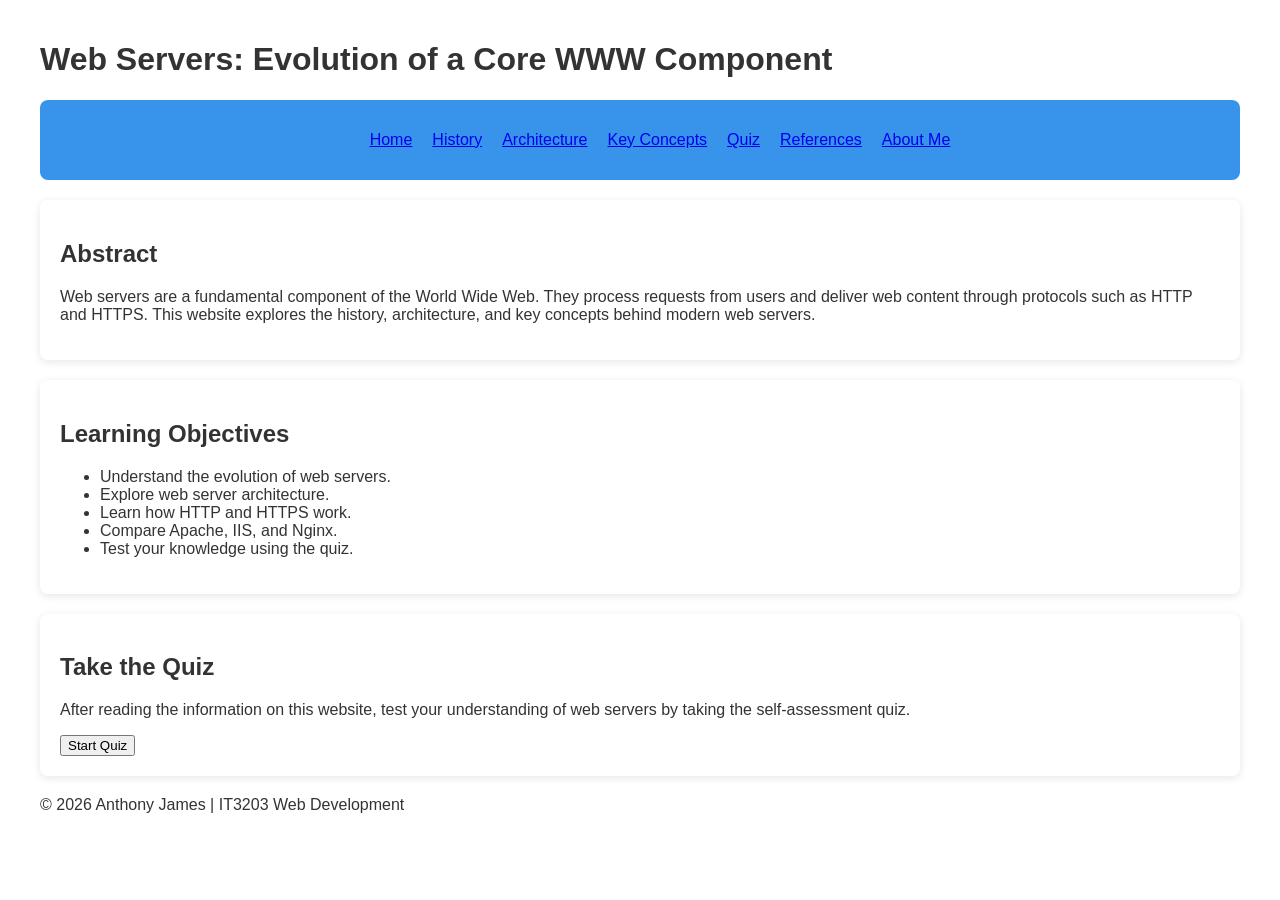
<file: index.html>
<!DOCTYPE html>
<html lang="en">
<head>
    <meta charset="UTF-8">
    <meta name="viewport" content="width=device-width, initial-scale=1.0">
    <title>Web Servers: Evolution of a Core WWW Component</title>
    <link rel="stylesheet" href="style.css">
</head>
<body>

<header>
    <h1>Web Servers: Evolution of a Core WWW Component</h1>

    <nav>
        <ul>
            <li><a href="index.html">Home</a></li>
            <li><a href="history.html">History</a></li>
            <li><a href="architecture.html">Architecture</a></li>
            <li><a href="concepts.html">Key Concepts</a></li>
            <li><a href="quiz.html">Quiz</a></li>
            <li><a href="references.html">References</a></li>
            <li><a href="about.html">About Me</a></li>
        </ul>
    </nav>
</header>

<main>

    <section>
        <h2>Abstract</h2>

        <p>
            Web servers are a fundamental component of the World Wide Web.
            They process requests from users and deliver web content through
            protocols such as HTTP and HTTPS. This website explores the
            history, architecture, and key concepts behind modern web servers.
        </p>
    </section>

    <section>
        <h2>Learning Objectives</h2>

        <ul>
            <li>Understand the evolution of web servers.</li>
            <li>Explore web server architecture.</li>
            <li>Learn how HTTP and HTTPS work.</li>
            <li>Compare Apache, IIS, and Nginx.</li>
            <li>Test your knowledge using the quiz.</li>
        </ul>
    </section>

    <section>
        <h2>Take the Quiz</h2>

        <p>
            After reading the information on this website, test your
            understanding of web servers by taking the self-assessment quiz.
        </p>

        <a href="quiz.html">
            <button>Start Quiz</button>
        </a>
    </section>

</main>

<footer>
    <p>&copy; 2026 Anthony James | IT3203 Web Development</p>
</footer>

</body>
</html>
</file>
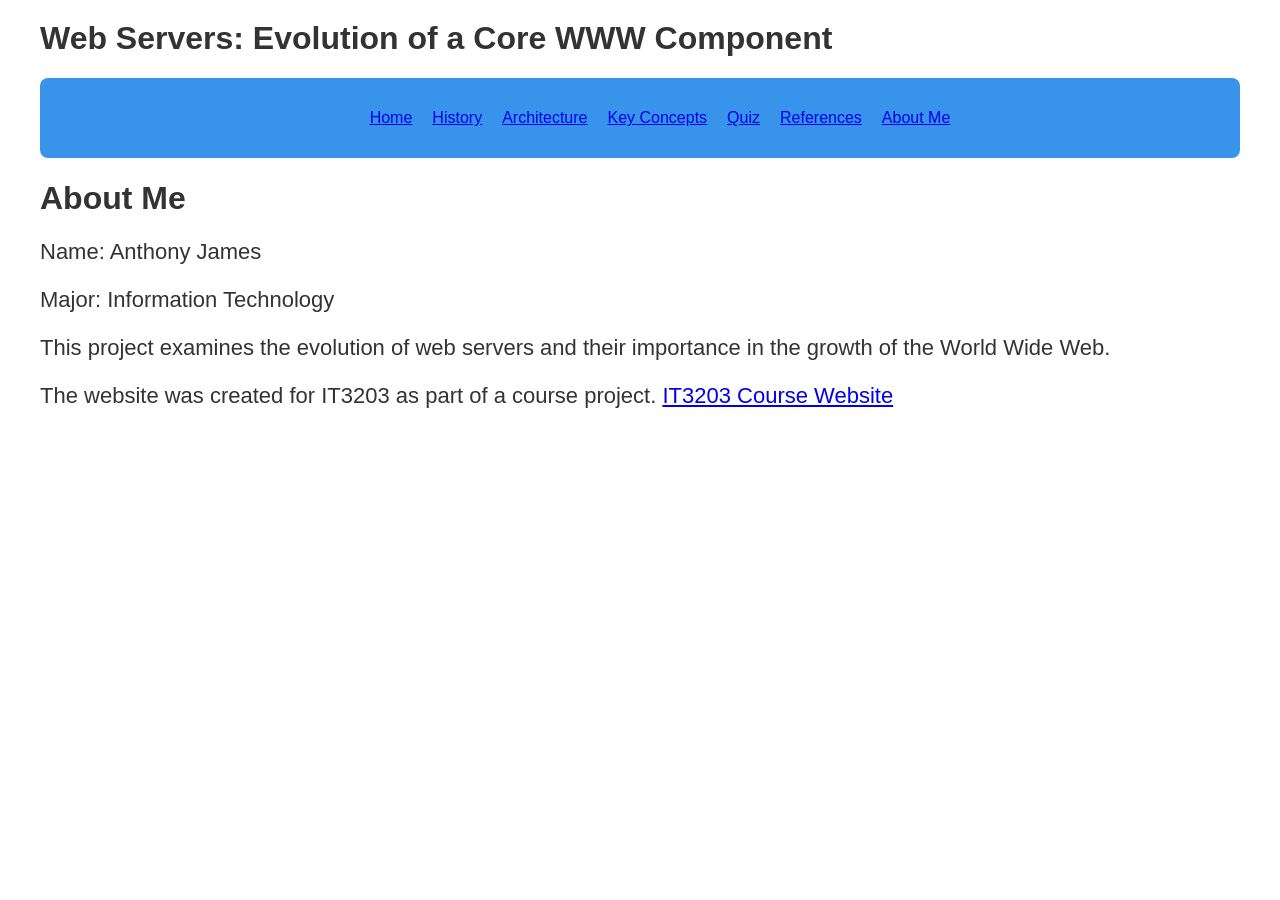
<file: about.html>
<header>
    <h1>Web Servers: Evolution of a Core WWW Component</h1>

    <nav>
        <ul>
            <li><a href="index.html">Home</a></li>
            <li><a href="history.html">History</a></li>
            <li><a href="architecture.html">Architecture</a></li>
            <li><a href="concepts.html">Key Concepts</a></li>
            <li><a href="quiz.html">Quiz</a></li>
            <li><a href="references.html">References</a></li>
            <li><a href="about.html">About Me</a></li>
        </ul>
    </nav>
</header>    
    
    
    <!-- Link to your stylesheet -->
<link rel="stylesheet" href="style.css">

<h1>About Me</h1>

<body class="about-page">

<p>Name: Anthony James</p>

<p>Major: Information Technology</p>

<p>
This project examines the evolution of web servers and their
importance in the growth of the World Wide Web.
</p>

<p>
The website was created for IT3203 as part of a course project.
<a href="https://ksuweb.github.io/IT3203/">IT3203 Course Website</a>
</p>
</body>
</file>
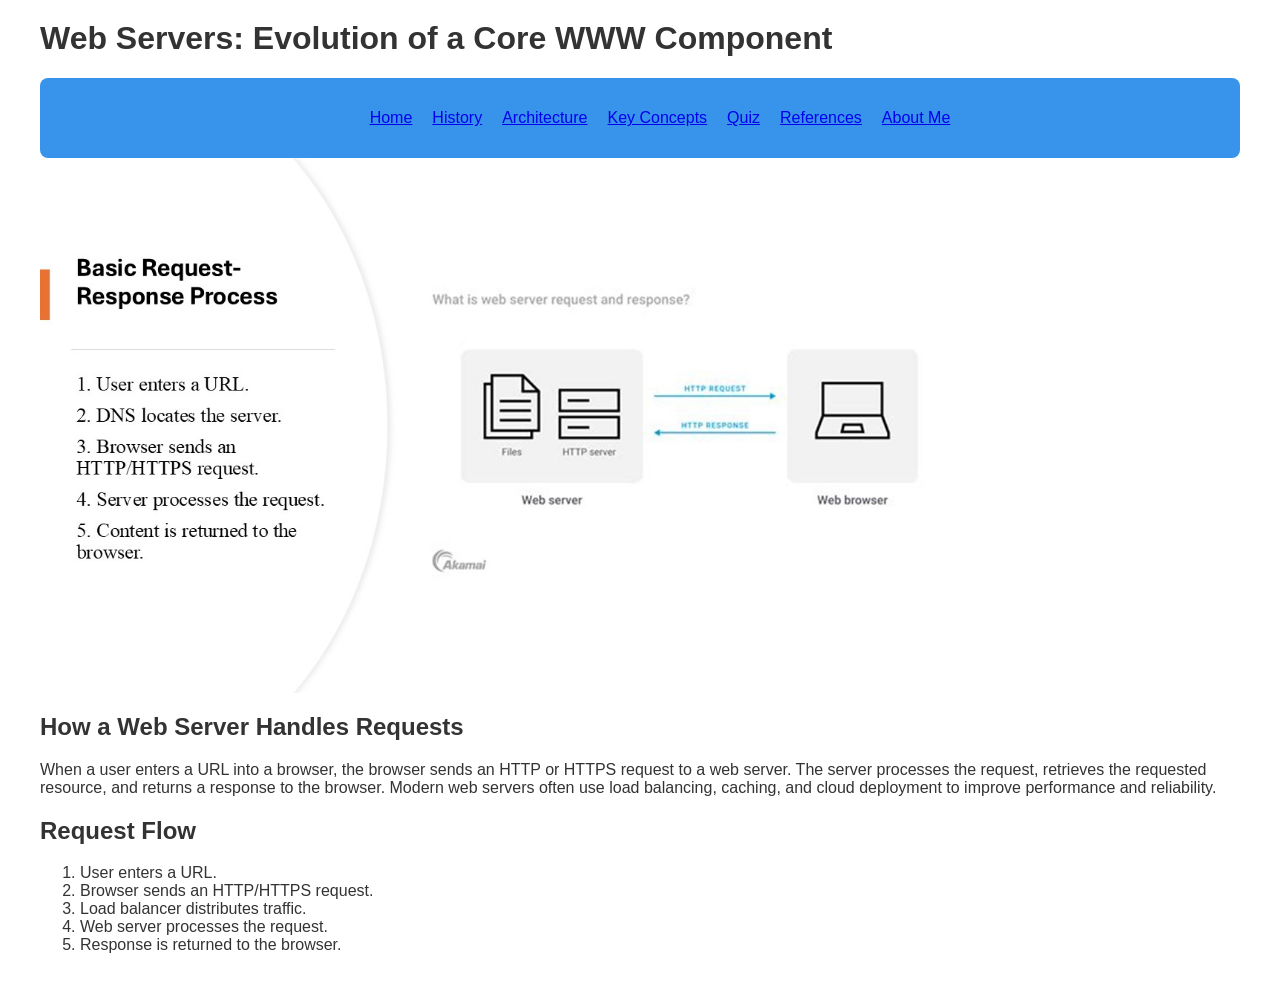
<file: architecture.html>
<header>
    <h1>Web Servers: Evolution of a Core WWW Component</h1>

    <nav>
        <ul>
            <li><a href="index.html">Home</a></li>
            <li><a href="history.html">History</a></li>
            <li><a href="architecture.html">Architecture</a></li>
            <li><a href="concepts.html">Key Concepts</a></li>
            <li><a href="quiz.html">Quiz</a></li>
            <li><a href="references.html">References</a></li>
            <li><a href="about.html">About Me</a></li>
        </ul>
    </nav>
</header>


<head>
    <meta charset="UTF-8">
    <meta name="viewport" content="width=device-width, initial-scale=1.0">
    <title>Architecture and Operations</title>

    <!-- Link to your stylesheet -->
    <link rel="stylesheet" href="style.css">
</head>

<body class="architecture-page">

<img src="images/URL.jpg"
         alt="URL Illustration"
         width="950">
<h2>How a Web Server Handles Requests</h2>

<p>
When a user enters a URL into a browser, the browser sends
an HTTP or HTTPS request to a web server. The server
processes the request, retrieves the requested resource,
and returns a response to the browser. Modern web servers
often use load balancing, caching, and cloud deployment to
improve performance and reliability.
</p>

<p>

</body> 

<h2>Request Flow</h2>

<ol>
   <li>User enters a URL.</li>
   <li>Browser sends an HTTP/HTTPS request.</li>
   <li>Load balancer distributes traffic.</li>
   <li>Web server processes the request.</li>
   <li>Response is returned to the browser.</li>
</ol>
</file>
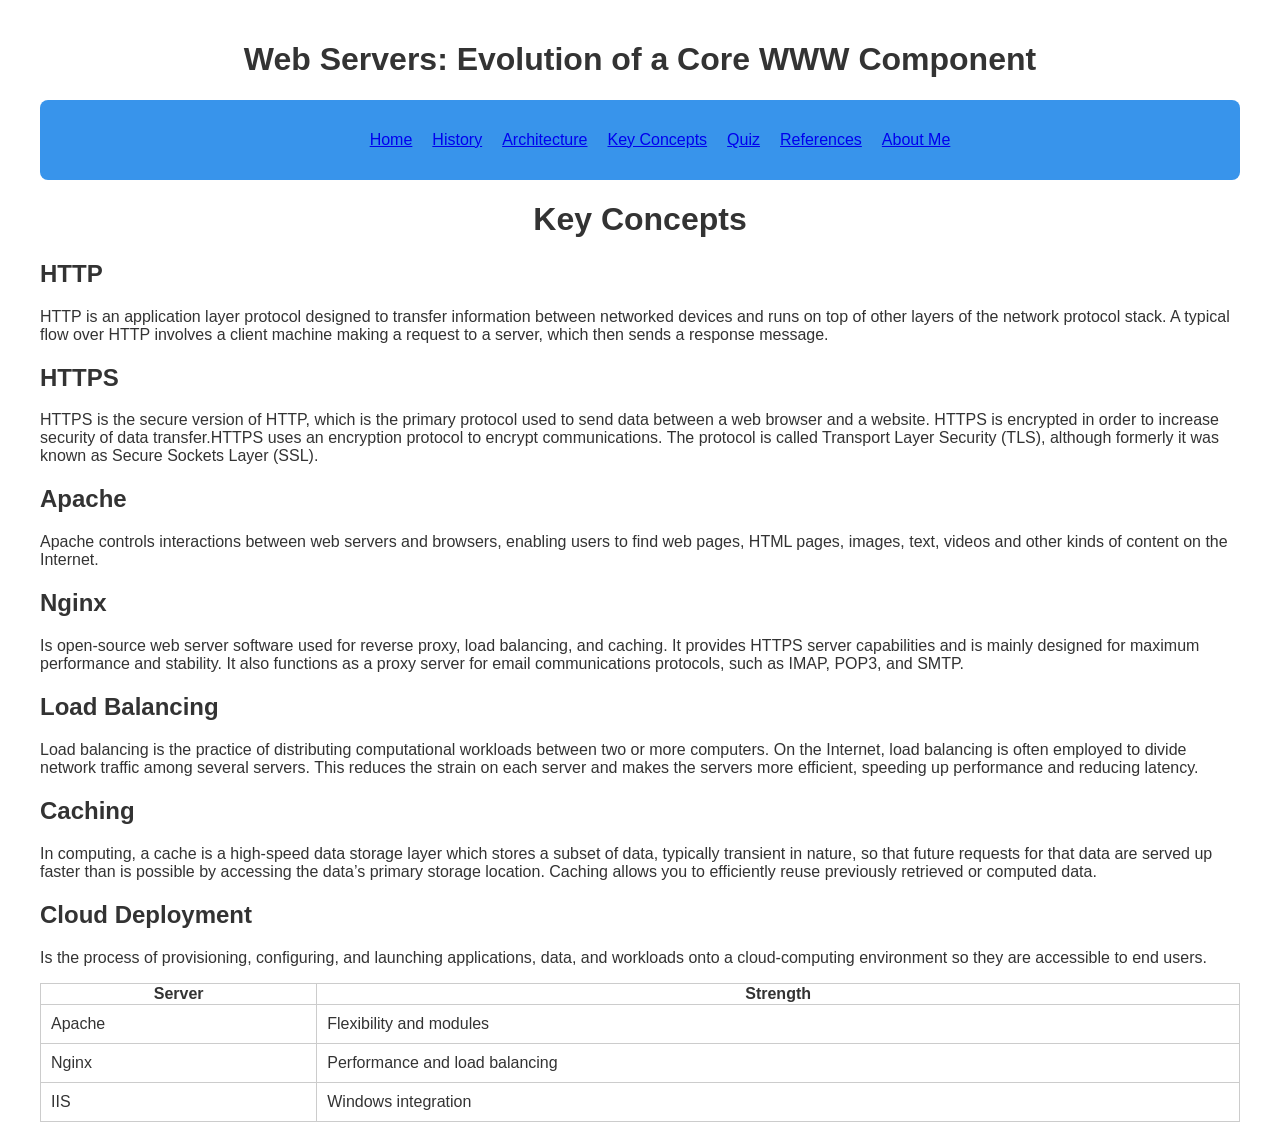
<file: concepts.html>
<!DOCTYPE html>
<header>
    <h1>Web Servers: Evolution of a Core WWW Component</h1>

    <nav>
        <ul>
            <li><a href="index.html">Home</a></li>
            <li><a href="history.html">History</a></li>
            <li><a href="architecture.html">Architecture</a></li>
            <li><a href="concepts.html">Key Concepts</a></li>
            <li><a href="quiz.html">Quiz</a></li>
            <li><a href="references.html">References</a></li>
            <li><a href="about.html">About Me</a></li>
        </ul>
    </nav>
</header>


<html lang="en">
<head>
    <meta charset="UTF-8">
    <meta name="viewport" content="width=device-width, initial-scale=1.0">

    <!-- Link to your stylesheet -->
    <link rel="stylesheet" href="style.css">

    <title>Key Concepts</title>
</head>

<body class="concepts-page">

    <h1>Key Concepts</h1>

</body>
</html>

<h2>HTTP</h2>
<p>HTTP is an application layer protocol designed to transfer information between networked devices and runs on top of other layers of the network protocol stack. A typical flow over HTTP involves a client machine making a request to a server, which then sends a response message.</p>

<h2>HTTPS</h2>
<p>HTTPS is the secure version of HTTP, which is the primary protocol used to send data between a web browser and a website. HTTPS is encrypted in order to increase security of data transfer.HTTPS uses an encryption protocol to encrypt communications. The protocol is called Transport Layer Security (TLS), although formerly it was known as Secure Sockets Layer (SSL).</p>

<h2>Apache</h2>
<p>Apache controls interactions between web servers and browsers, enabling users to find web pages, HTML pages, images, text, videos and other kinds of content on the Internet.</p>

<h2>Nginx</h2>
<p>Is open-source web server software used for reverse proxy, load balancing, and caching. It provides HTTPS server capabilities and is mainly designed for maximum performance and stability. It also functions as a proxy server for email communications protocols, such as IMAP, POP3, and SMTP.</p>

<h2>Load Balancing</h2>
<p>Load balancing is the practice of distributing computational workloads between two or more computers. On the Internet, load balancing is often employed to divide network traffic among several servers. This reduces the strain on each server and makes the servers more efficient, speeding up performance and reducing latency.</p>

<h2>Caching</h2>
<p>In computing, a cache is a high-speed data storage layer which stores a subset of data, typically transient in nature, so that future requests for that data are served up faster than is possible by accessing the data’s primary storage location. Caching allows you to efficiently reuse previously retrieved or computed data.</p>

<h2>Cloud Deployment</h2>
<p>Is the process of provisioning, configuring, and launching applications, data, and workloads onto a cloud-computing environment so they are accessible to end users.</p>


<table>
    <tr>
        <th>Server</th>
        <th>Strength</th>
    </tr>

    <tr>
        <td>Apache</td>
        <td>Flexibility and modules</td>
    </tr>

    <tr>
        <td>Nginx</td>
        <td>Performance and load balancing</td>
    </tr>

    <tr>
        <td>IIS</td>
        <td>Windows integration</td>
    </tr>
</table>
</file>
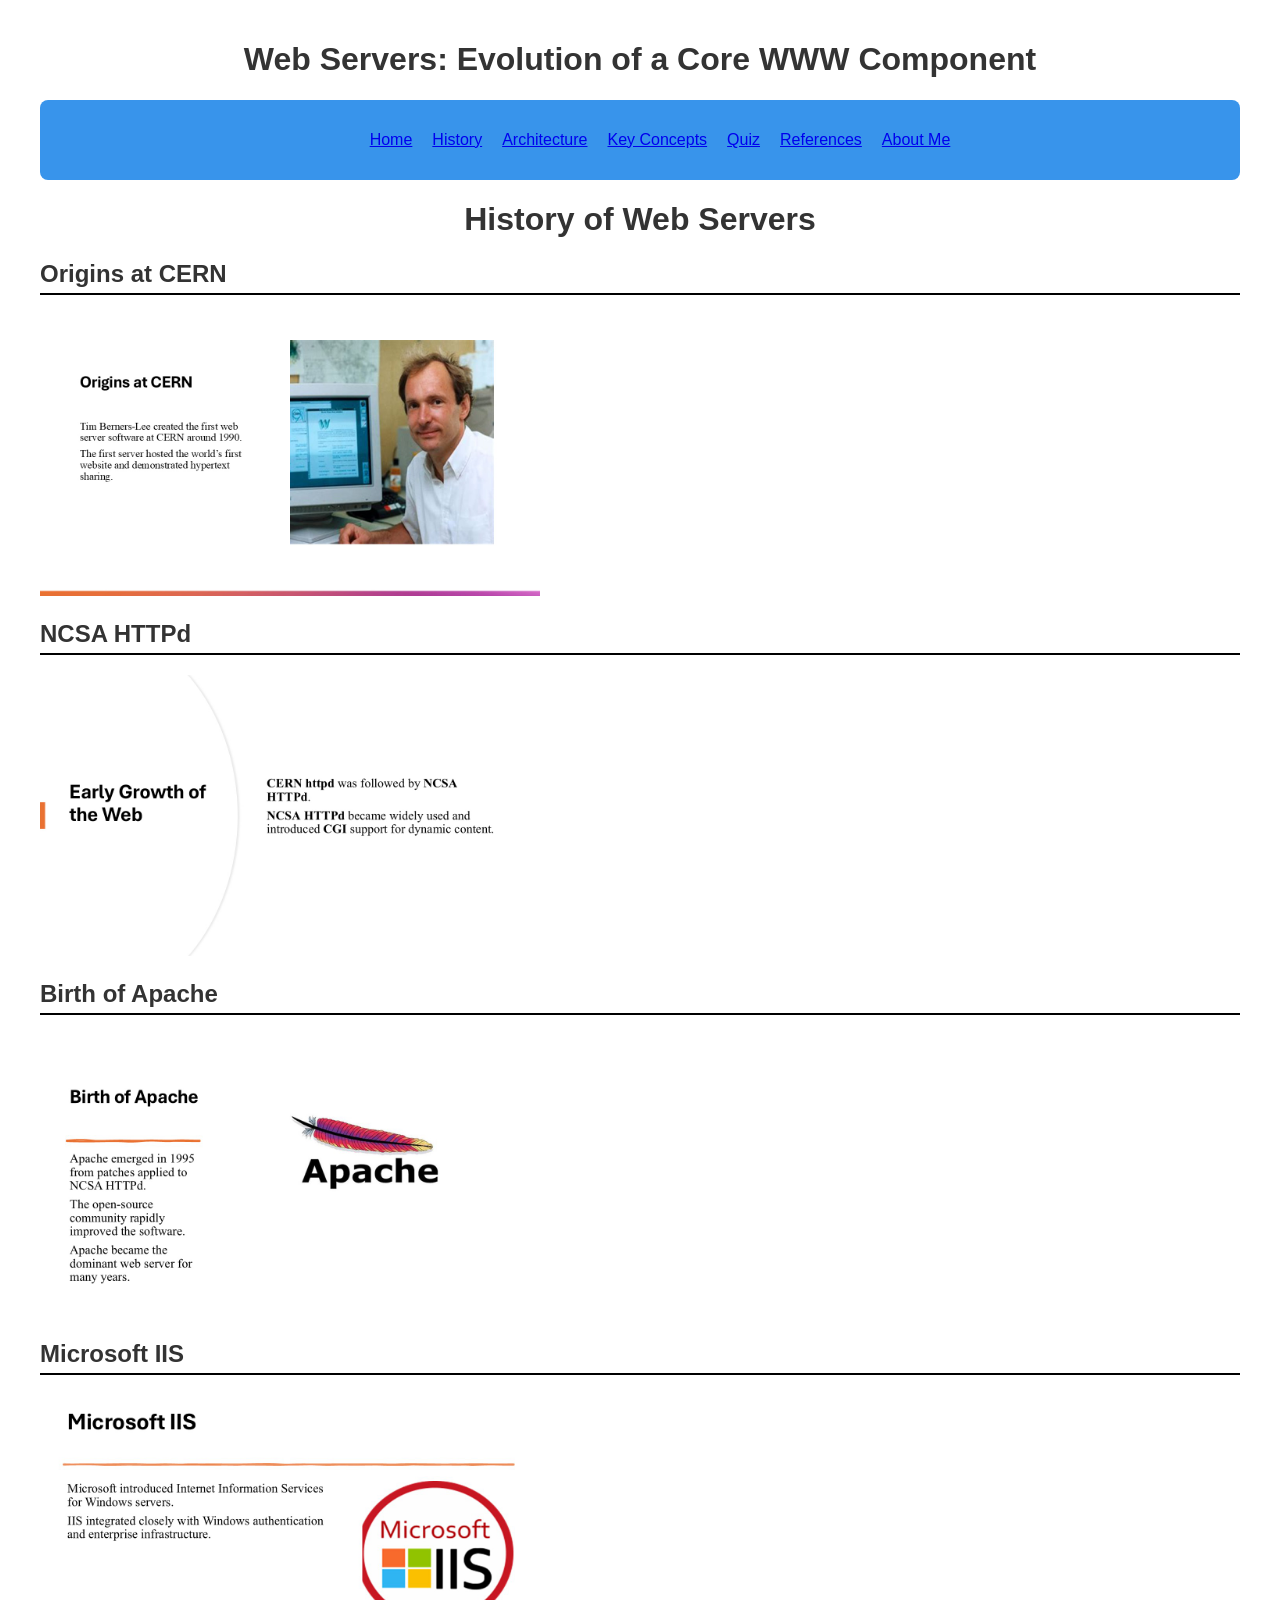
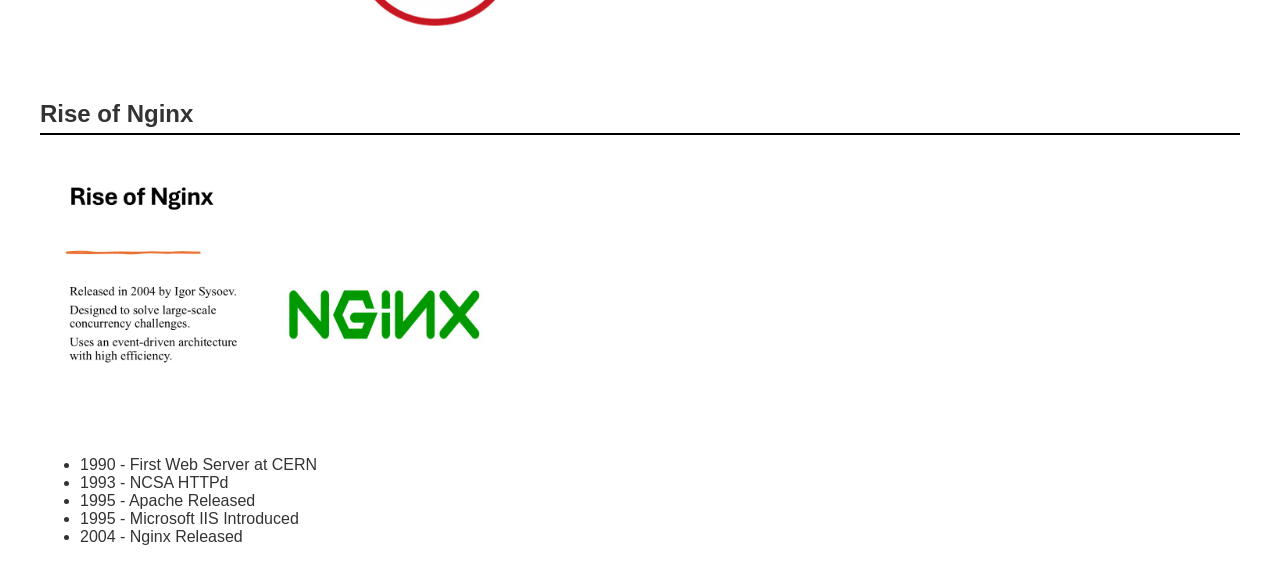
<file: history.html>
<!DOCTYPE html>
<header>
    <h1>Web Servers: Evolution of a Core WWW Component</h1>

    <nav>
        <ul>
            <li><a href="index.html">Home</a></li>
            <li><a href="history.html">History</a></li>
            <li><a href="architecture.html">Architecture</a></li>
            <li><a href="concepts.html">Key Concepts</a></li>
            <li><a href="quiz.html">Quiz</a></li>
            <li><a href="references.html">References</a></li>
            <li><a href="about.html">About Me</a></li>
        </ul>
    </nav>
</header>


<html lang="en">
<head>
    <meta charset="UTF-8">
    <meta name="viewport" content="width=device-width, initial-scale=1.0">

    <!-- Link to your stylesheet -->
    <link rel="stylesheet" href="style.css">

    <title>History of Web Servers</title>
</head>
<body class="history-page">

    <h1>History of Web Servers</h1>

</body>
</html>

<h2>Origins at CERN</h2>

   <img src="images/CERN.jpg"
         alt="CERN Illustration"
         width="500">

    <p>

<h2>NCSA HTTPd</h2>

   <img src="images/HTTPd.jpg"
         alt="HTTPd Illustration"
         width="500">

    <p>

<h2>Birth of Apache</h2>

   <img src="images/Apache.jpg"
         alt="Apache Illustration"
         width="500">

    <p>

<h2>Microsoft IIS</h2>

   <img src="images/IIS.jpg"
         alt="IIS Illustration"
         width="500">

    <p>

<h2>Rise of Nginx</h2>

   <img src="images/NGINX.jpg"
         alt="NGINX Illustration"
         width="500">

    <p>


<ul>
    <li>1990 - First Web Server at CERN</li>
    <li>1993 - NCSA HTTPd</li>
    <li>1995 - Apache Released</li>
    <li>1995 - Microsoft IIS Introduced</li>
    <li>2004 - Nginx Released</li>
</ul>
</file>
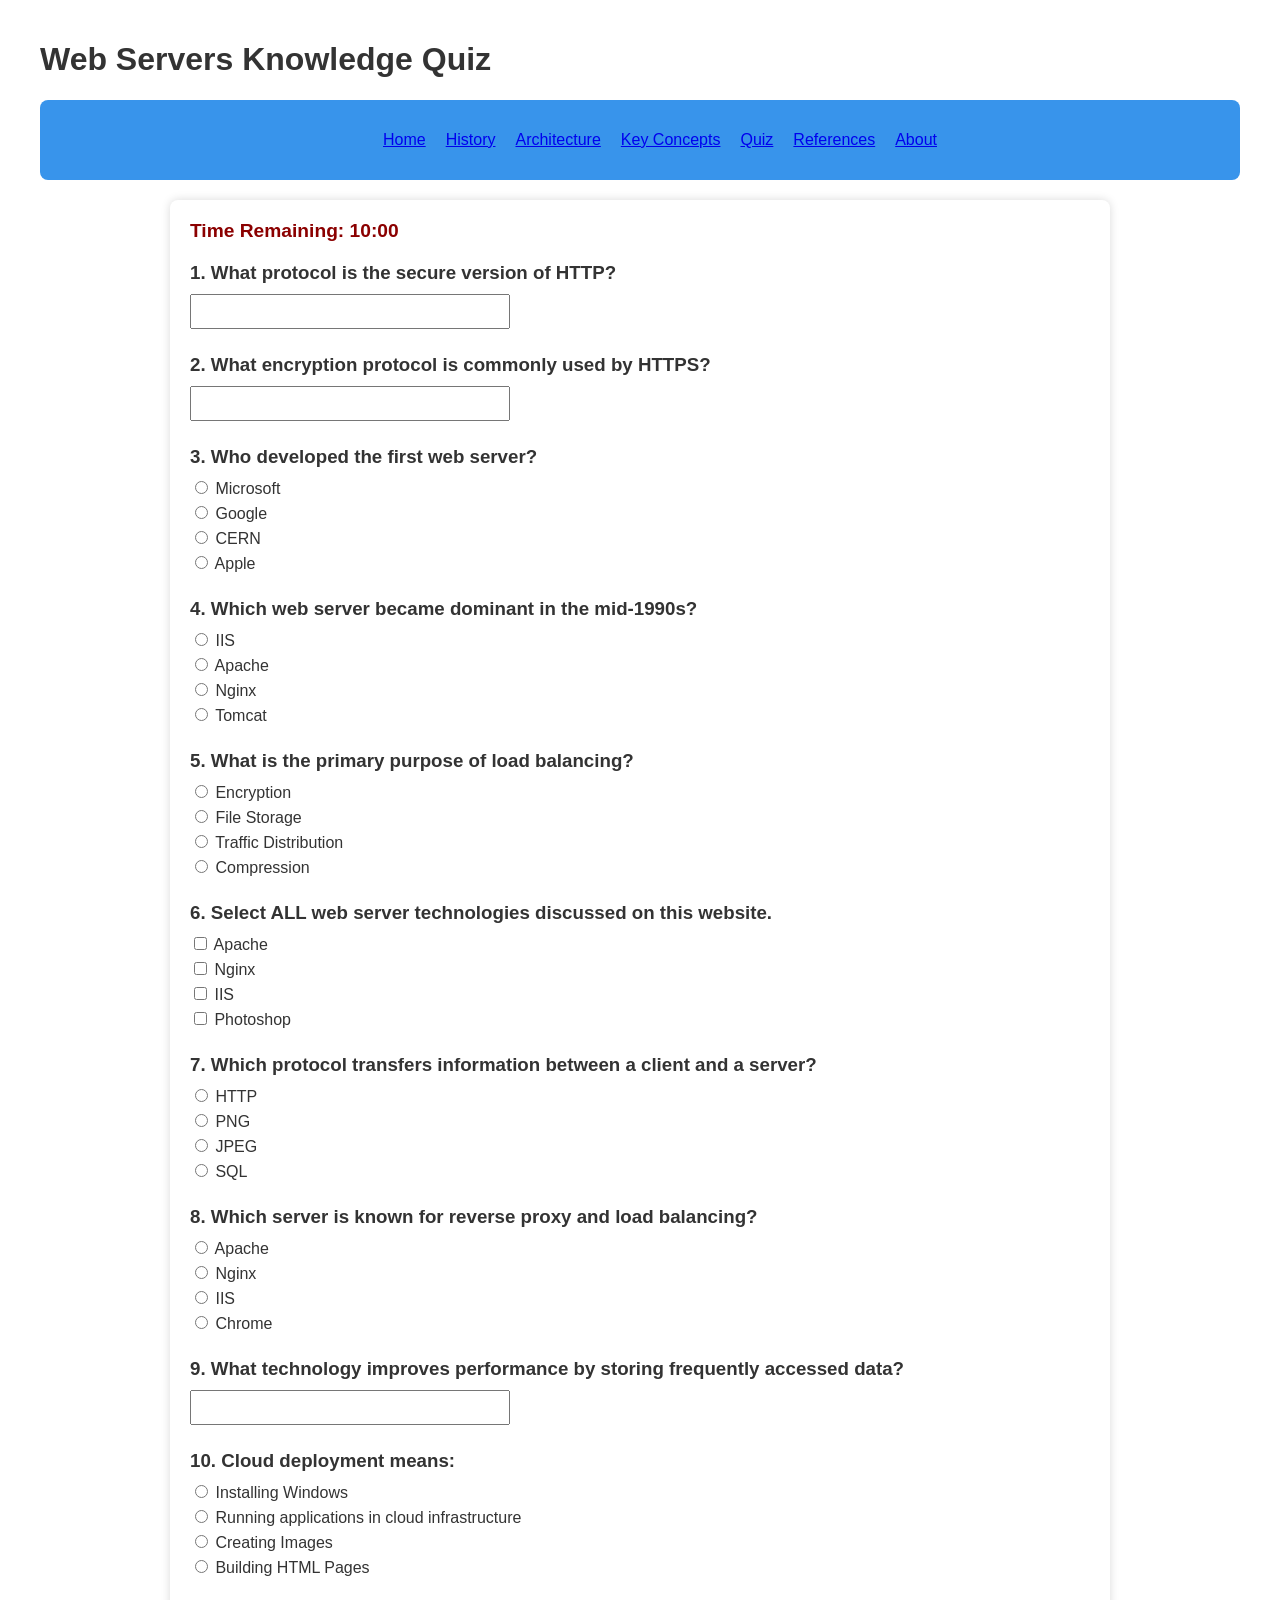
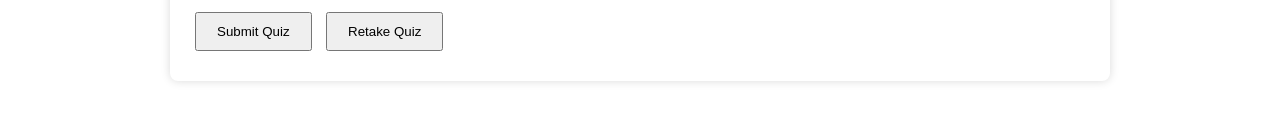
<file: quiz.html>
<!DOCTYPE html>
<html lang="en">
<head>
    <meta charset="UTF-8">
    <meta name="viewport" content="width=device-width, initial-scale=1.0">
    <title>Web Servers Quiz</title>

    <link rel="stylesheet" href="style.css">

    <style>
        .quiz-container {
            max-width: 900px;
            margin: 20px auto;
            padding: 20px;
            background: white;
            border-radius: 8px;
            box-shadow: 0 0 10px rgba(0,0,0,0.15);
        }

        .question {
            margin-bottom: 25px;
        }

        .question h3 {
            margin-bottom: 10px;
        }

        label {
            display: block;
            margin: 5px 0;
        }

        input[type="text"] {
            padding: 8px;
            width: 300px;
        }

        button {
            padding: 10px 20px;
            margin: 10px 5px;
            cursor: pointer;
        }

        #timer {
            font-size: 1.2rem;
            font-weight: bold;
            color: darkred;
            margin-bottom: 20px;
        }

        .pass {
            color: green;
            font-weight: bold;
        }

        .fail {
            color: red;
            font-weight: bold;
        }

        .correct {
            color: green;
        }

        .incorrect {
            color: red;
        }

        #results {
            margin-top: 20px;
            padding: 15px;
            border: 2px solid #ddd;
            display: none;
        }
    </style>
</head>
<body>

<header>
    <h1>Web Servers Knowledge Quiz</h1>

    <nav>
        <ul>
            <li><a href="index.html">Home</a></li>
            <li><a href="history.html">History</a></li>
            <li><a href="architecture.html">Architecture</a></li>
            <li><a href="concepts.html">Key Concepts</a></li>
            <li><a href="quiz.html">Quiz</a></li>
            <li><a href="references.html">References</a></li>
            <li><a href="about.html">About</a></li>
        </ul>
    </nav>
</header>

<div class="quiz-container">

    <div id="timer">
        Time Remaining: <span id="countdown">10:00</span>
    </div>

    <form id="quizForm">

        <div class="question">
            <h3>1. What protocol is the secure version of HTTP?</h3>
            <input type="text" id="q1">
        </div>

        <div class="question">
            <h3>2. What encryption protocol is commonly used by HTTPS?</h3>
            <input type="text" id="q2">
        </div>

        <div class="question">
            <h3>3. Who developed the first web server?</h3>

            <label><input type="radio" name="q3" value="A"> Microsoft</label>
            <label><input type="radio" name="q3" value="B"> Google</label>
            <label><input type="radio" name="q3" value="C"> CERN</label>
            <label><input type="radio" name="q3" value="D"> Apple</label>
        </div>

        <div class="question">
            <h3>4. Which web server became dominant in the mid-1990s?</h3>

            <label><input type="radio" name="q4" value="A"> IIS</label>
            <label><input type="radio" name="q4" value="B"> Apache</label>
            <label><input type="radio" name="q4" value="C"> Nginx</label>
            <label><input type="radio" name="q4" value="D"> Tomcat</label>
        </div>

        <div class="question">
            <h3>5. What is the primary purpose of load balancing?</h3>

            <label><input type="radio" name="q5" value="A"> Encryption</label>
            <label><input type="radio" name="q5" value="B"> File Storage</label>
            <label><input type="radio" name="q5" value="C"> Traffic Distribution</label>
            <label><input type="radio" name="q5" value="D"> Compression</label>
        </div>

        <div class="question">
            <h3>6. Select ALL web server technologies discussed on this website.</h3>

            <label><input type="checkbox" name="q6" value="apache"> Apache</label>
            <label><input type="checkbox" name="q6" value="nginx"> Nginx</label>
            <label><input type="checkbox" name="q6" value="iis"> IIS</label>
            <label><input type="checkbox" name="q6" value="photoshop"> Photoshop</label>
        </div>

        <div class="question">
            <h3>7. Which protocol transfers information between a client and a server?</h3>

            <label><input type="radio" name="q7" value="A"> HTTP</label>
            <label><input type="radio" name="q7" value="B"> PNG</label>
            <label><input type="radio" name="q7" value="C"> JPEG</label>
            <label><input type="radio" name="q7" value="D"> SQL</label>
        </div>

        <div class="question">
            <h3>8. Which server is known for reverse proxy and load balancing?</h3>

            <label><input type="radio" name="q8" value="A"> Apache</label>
            <label><input type="radio" name="q8" value="B"> Nginx</label>
            <label><input type="radio" name="q8" value="C"> IIS</label>
            <label><input type="radio" name="q8" value="D"> Chrome</label>
        </div>

        <div class="question">
            <h3>9. What technology improves performance by storing frequently accessed data?</h3>
            <input type="text" id="q9">
        </div>

        <div class="question">
            <h3>10. Cloud deployment means:</h3>

            <label><input type="radio" name="q10" value="A"> Installing Windows</label>
            <label><input type="radio" name="q10" value="B"> Running applications in cloud infrastructure</label>
            <label><input type="radio" name="q10" value="C"> Creating Images</label>
            <label><input type="radio" name="q10" value="D"> Building HTML Pages</label>
        </div>

        <button type="submit">Submit Quiz</button>
        <button type="button" onclick="location.reload()">Retake Quiz</button>

    </form>

    <div id="results"></div>

</div>

<script>

const answers = {
    q1: "https",
    q2: "tls",
    q3: "C",
    q4: "B",
    q5: "C",
    q7: "A",
    q8: "B",
    q9: "caching",
    q10: "B"
};

const startTime = Date.now();

let timeLeft = 600;

const timer = setInterval(() => {

    let minutes = Math.floor(timeLeft / 60);
    let seconds = timeLeft % 60;

    document.getElementById("countdown").textContent =
        `${minutes}:${seconds.toString().padStart(2, "0")}`;

    timeLeft--;

    if (timeLeft < 0) {
        clearInterval(timer);
        document.getElementById("quizForm").requestSubmit();
    }

}, 1000);

document.getElementById("quizForm").addEventListener("submit", function(e){

    e.preventDefault();

    clearInterval(timer);

    let score = 0;
    let output = "";

    const check = (correct, user, num, answerText) => {

        if(correct === user){
            score++;
            output += `<p class="correct">Question ${num}: Correct (+1)</p>`;
        }
        else{
            output += `<p class="incorrect">Question ${num}: Incorrect. Correct Answer: ${answerText}</p>`;
        }
    };

    check(answers.q1,
          document.getElementById("q1").value.trim().toLowerCase(),
          1,
          "HTTPS");

    check(answers.q2,
          document.getElementById("q2").value.trim().toLowerCase(),
          2,
          "TLS");

    check(answers.q3,
          document.querySelector('input[name="q3"]:checked')?.value,
          3,
          "CERN");

    check(answers.q4,
          document.querySelector('input[name="q4"]:checked')?.value,
          4,
          "Apache");

    check(answers.q5,
          document.querySelector('input[name="q5"]:checked')?.value,
          5,
          "Traffic Distribution");

    const selected = [...document.querySelectorAll('input[name="q6"]:checked')]
        .map(item => item.value);

    const correctMulti =
        ["apache","nginx","iis"];

    if(
        selected.length === 3 &&
        correctMulti.every(v => selected.includes(v))
    ){
        score++;
        output += `<p class="correct">Question 6: Correct (+1)</p>`;
    }
    else{
        output += `<p class="incorrect">Question 6: Incorrect. Correct Answer: Apache, Nginx, IIS</p>`;
    }

    check(answers.q7,
          document.querySelector('input[name="q7"]:checked')?.value,
          7,
          "HTTP");

    check(answers.q8,
          document.querySelector('input[name="q8"]:checked')?.value,
          8,
          "Nginx");

    check(answers.q9,
          document.getElementById("q9").value.trim().toLowerCase(),
          9,
          "Caching");

    check(answers.q10,
          document.querySelector('input[name="q10"]:checked')?.value,
          10,
          "Running applications in cloud infrastructure");

    const elapsedSeconds =
        Math.floor((Date.now() - startTime)/1000);

    const mins =
        Math.floor(elapsedSeconds/60);

    const secs =
        elapsedSeconds % 60;

    const pass =
        score >= 7;

    document.getElementById("results").style.display = "block";

    document.getElementById("results").innerHTML = `
        <h2 class="${pass ? 'pass' : 'fail'}">
            ${pass ? 'PASS' : 'FAIL'}
        </h2>

        <h3>Total Score: ${score}/10</h3>

        <h3>
            Time Spent: ${mins} minute(s) ${secs} second(s)
        </h3>

        ${output}
    `;
});

</script>

</body>
</html>
</file>
<file: style.css>
body {
    font-family: Arial, sans-serif;
    max-width: 1200px;
    margin: 0 auto;
    padding: 20px;
    background-color: #f4f7fa;
    color: #333;
}

.card {
    border: 1px solid #7c0a02;
}

#main-title {
    color: lightblue;
}

nav {
    background-color: #3894eb;
    padding: 15px;
    border-radius: 8px;
}

nav a:hover {
    background-color: #0078d4;
    color: white;
    border-radius: 5px;

}

nav ul {
    display: flex;
    gap: 20px;
    list-style: none;
    justify-content: center;
}


.grid-container {
    display: grid;
    grid-template-columns: 1fr 1fr;
    gap: 20px;
}

section {
    background: white;
    border-radius: 8px;
    padding: 20px;
    margin: 20px 0;
    box-shadow: 0 2px 8px rgba(0,0,0,0.1);
}

body {
    background-color: #ffff;
    color: #333;
}

.page-title {
    text-align: center;
}

.history-page h1 {
    text-align: center;
}

.home-title {
    text-align: center;
}

.concepts-page h1 {
    text-align: center;
}

.about-page p {
    font-size: 22px;
}

.key-terms li {
    line-height: 2;
}

.table-of-contents li {
    line-height: 2;
}

.architecture-page {
    background-color: #ffff;
}

.references-list li {
    line-height: 2;
    margin-bottom: 10px;
}

.home-page {
    background-color: white;
}

.concepts-page {
    background-color: white;
}

.about-page {
    background-color: white;
}

.history-page h2 {
    border-bottom: 2px solid black;
    padding-bottom: 5px;
}

table {
width: 100%;
border-collapse: collapse;
}
 
table,
th,
td {
border: 1px solid #ccc;
}
 
th {
background-color: #1f4e79;
color: white;
}
 
th,
td {
padding: 10px;
}
</file>
